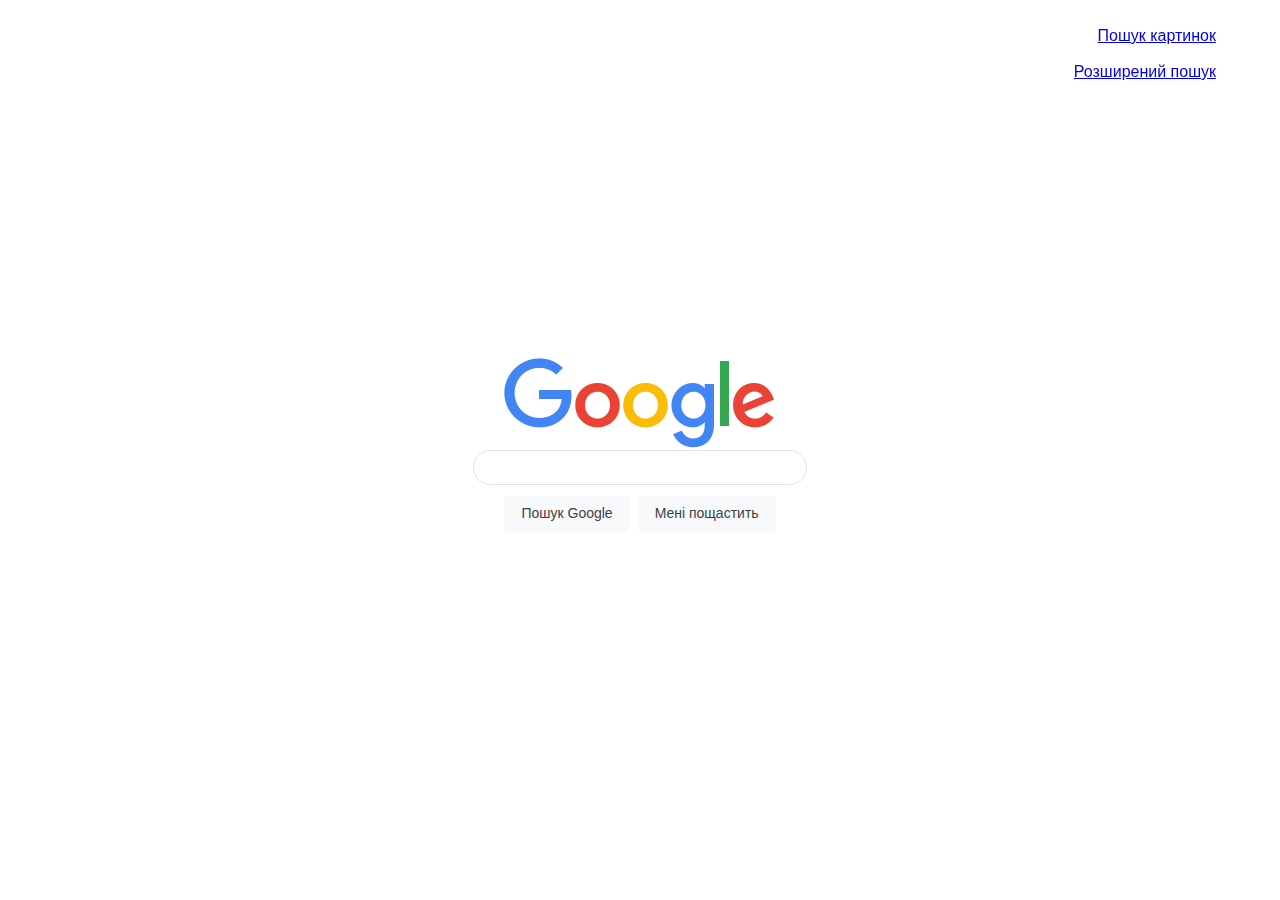
<file: index.html>
<!DOCTYPE html>
<html lang="en">
    <head>
        <title>Google Search</title>
        <link rel="stylesheet" href="styles.css">
        <meta charset="UTF-8">

    </head>
        <body>
        <div class="nflex">
        <img class="logo" alt="Google logo" src=".\googlelogo.png">
            <form action="https://google.com/search">
                <input class="button1" type="text" name="q">
                <div class="btnwraper">
                <input class="button2" type="submit" value="Пошук Google">
                <input class="button2" name="btnI" type="submit" value="Мені пощастить">
                </div>
            </form>
        </div>
                <a id="link1" href=".\image_search.html">Пошук картинок</a>
                <a id="link2" href=".\advanced_search.html">Розширений пошук</a>

        </body>
</html>
</file>
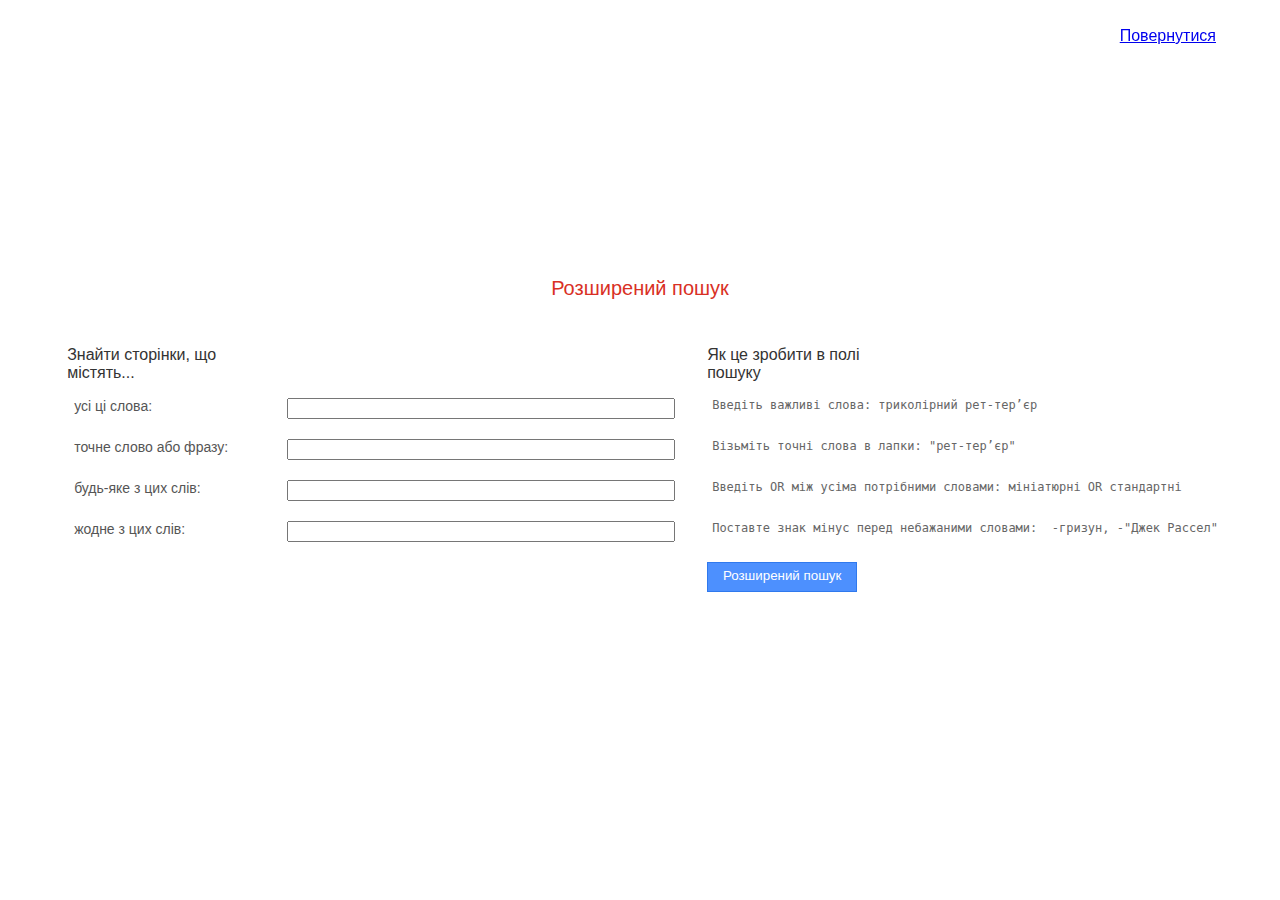
<file: advanced_search.html>
<!DOCTYPE html>
<html lang="en">
    <head>
        <title>Advense Search</title>
        <link rel="stylesheet" href="styles.css">
        <meta charset="UTF-8">
    </head>
<body>
    <div class="redwords">
    <label>Розширений пошук</label>
    </div>
    <div class="brline1"></div>
    <form action="https://google.com/search" method="GET" >
        <div class="grid">
            <div class="grid-item1">Знайти сторінки, що містять...</div>
            <div class="grid-item2"></div>
            <div class="grid-item1">Як це зробити в полі пошуку</div>
            <div class="grid-item3">усі ці слова:</div>
            <div class="grid-item4"><input class="with" name="as_q" type="text"></div>
            <div class="grid-item5">Введіть важливі слова: триколірний рет-тер’єр</div>
            <div class="grid-item3">точне слово або фразу:</div>
            <div class="grid-item4"><input class="with" name="as_epq" type="text"></div>
            <div class="grid-item5">Візьміть точні слова в лапки: &quot;рет-тер’єр&quot;</div>
            <div class="grid-item3">будь-яке з цих слів:</div>
            <div class="grid-item4"><input class="with" name="as_oq" type="text"></div>
            <div class="grid-item5">Введіть OR між усіма потрібними словами: мініатюрні OR стандартні</div>
            <div class="grid-item3">жодне з цих слів:</div>
            <div class="grid-item4"><input class="with" name="as_eq" type="text"></div>
            <div class="grid-item5">Поставте знак мінус перед небажаними словами:  -гризун, -&quot;Джек Рассел&quot;</div>
            <div class="grid-item"></div><div class="grid-item"></div>
            <div class="grid-item"><input class="button3" value="Розширений пошук" type="submit"></div>

        </div>
    </form>
        <div class="brline2"></div>
        <a href=".\index.html">Повернутися</a>
</body>
</html>
</file>
<file: styles.css>
html {
            height: 100%
        }

        body {
            font-family: arial,sans-serif;
            min-height: 100%;
            position: relative;
            margin: 0;
            padding: 0;
            border: 0;
            font-weight: inherit;
            font-style: inherit;
            font-size: 100%;
            vertical-align: baseline;
            text-decoration: none;
            display: flex;
            justify-content: center;
            align-items: center;
            flex-direction: column;
        }

        #link1, a   {
            position:fixed;
            top:3%;
            right:5%;
        }

        #link2 {
            position:fixed;
            top:7%;
            right:5%;
        }

        .button1 {

            padding: 5px 8px 0 14px;
            font-size: 24px;
            color: #222;
            border: 1px solid #dfe1e5;
            box-shadow: none;
            border-radius: 24px;
        }

        .button2 {

            background-color: #f8f9fa;
            border: 1px solid #f8f9fa;
            border-radius: 4px;
            color: #3c4043;
            font-family: arial,sans-serif;
            font-size: 14px;
            margin: 11px 4px;
            padding: 0 16px;
            line-height: 27px;
            height: 36px;
            min-width: 54px;
            text-align: center;
            cursor: pointer;
            user-select: none;

        }

        .button2.-block {
            display: block; margin: 11px auto;
        }

        .redwords {
            color: #d93025;
            font-size: 20px;
            margin: 25px 35px;
            text-align: left;
        }

        .brline1 {
            border-bottom: 1px solid #ebebeb;
        }

        .brline2 {
            margin: 18px 0;
            clear: both;
            border-top: 1px solid #ebebeb;
        }

        .grid {
            display: grid;
            padding: 20px;
            grid-column-gap: 20px;
            grid-row-gap: 10px;
            grid-template-columns: 200px 400px auto;
        }

        .grid-item1 {
            float: left;
            display: inline-block;
            min-width: 167px;
            width: 16%;
            min-height: 42px;
            color: #333;
            vertical-align: middle;
        }

        .grid-item3 {
            float: left;
            display: inline-block;
            width: 32%;
            min-width: 160px;
            margin: 0 0 8px 1%;
            color: #555;
            font-size: 14px;
            padding-left: 5px;
            vertical-align: middle;
            position: relative;
        }

        .grid-item4 {
            float: left;
            display: inline-block;
            min-width: 167px;
            min-height: 31px;
            vertical-align: middle;
            width: 50%;
        }

        .grid-item5 {
            color: #666;
            font-family: monospace;
            font-size: 12px;
            white-space: pre;
            float: left;
            display: inline-block;
            width: 32%;
            min-width: 160px;
            margin: 0 0 8px 1%;
            vertical-align: middle;
            position: relative;
        }

        .with {
            width: 380px;
        }

        .button3 {
            background-color: #4d90fe;
            border: 1px solid #3079ed;
            color: #fff;
            line-height: 20%;
            height: 30px;
            min-width: 20px;
            width: 150px;
        }

        .nflex {

            display: flex;
            justify-content: center;
            align-items: center;
            flex-direction: column;

        }
        .btnwraper {
            display: flex;
            justify-content: center;
        }
</file>
